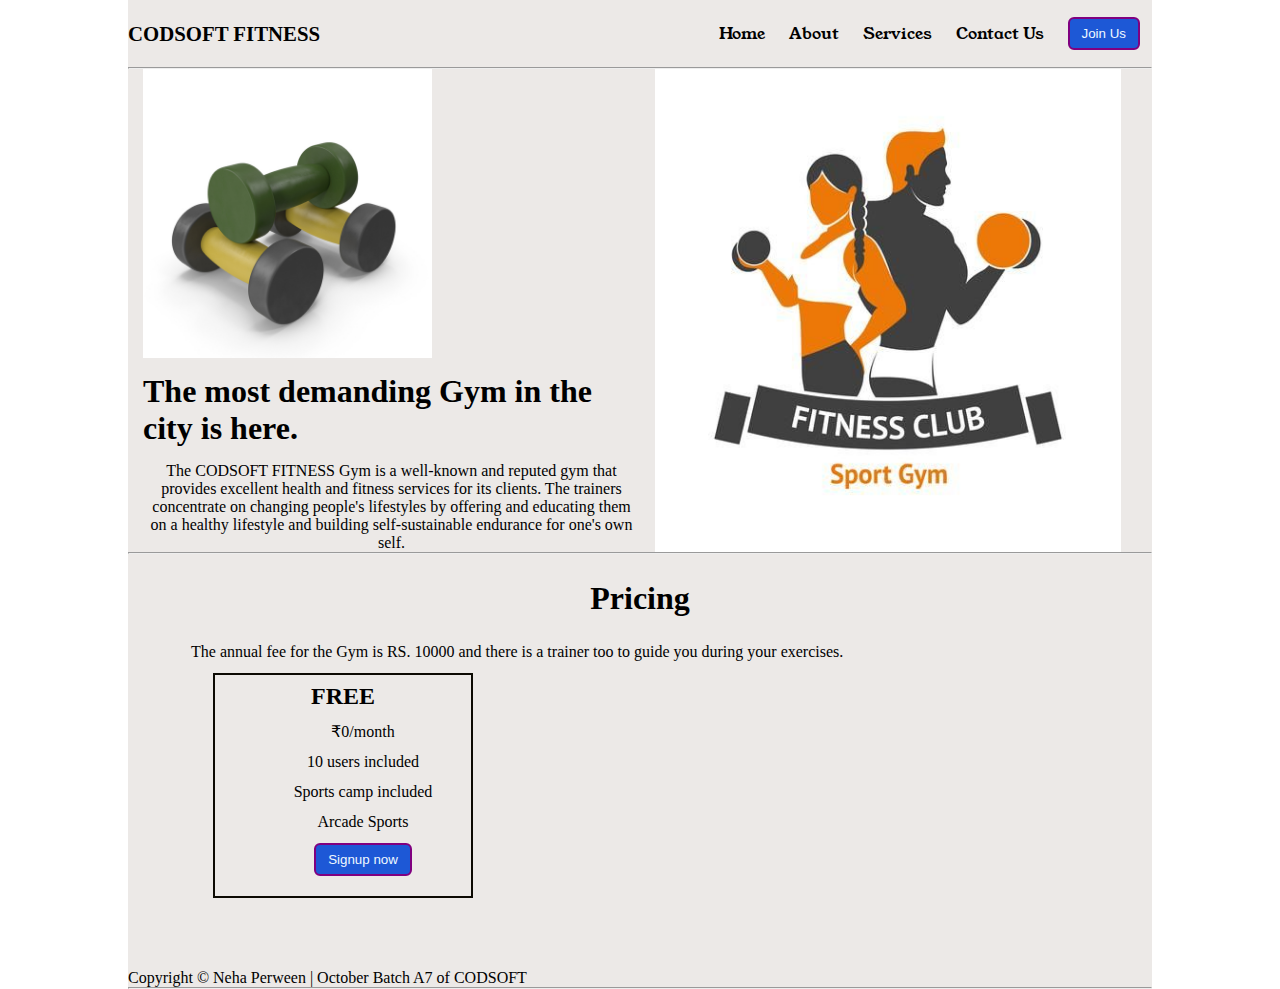
<file: CODSOFT TASK/index.html>
<!DOCTYPE html>
<html lang="en">
<head>
    <meta charset="UTF-8">
    <meta name="viewport" content="width=device-width, initial-scale=1.0">
    <title>neha's landing page</title>
    <link rel="stylesheet" href="utils.css">
    <link rel="stylesheet" href="style1.css">
    
</head>
<body>
    <div class="container mx-auto bg-peach">
        <header>
            <nav class="flex justify-between">
                <div class="logo font-bold flex items-center bg-aqua"> CODSOFT FITNESS</div>
            <ul class="navbar flex items-center">
                <li>Home</li>
                <li>About</li>
                <li>Services</li>
                <li>Contact Us</li>
                <li><button class="btn">Join Us</button></li>
            </ul>
            </nav>
            <hr>
        </header>
        <main class="min-h-screen">
            <section class="section1">
                <div class="flex ">
                    <div class="topleft flex flex-col justify-center px-2">
                        <img class="dumbell" src="download.png" alt="">
                        <h1 class="my-1">The most demanding Gym in the city is here.</h1>
                        <p class="text-center">The CODSOFT FITNESS Gym is a well-known and reputed gym that provides excellent health and fitness services for its clients. The trainers concentrate on changing people's lifestyles by offering and educating them on a healthy lifestyle and building self-sustainable endurance for one's own self. </p>

                    </div>
           <div class="topright flex justify-center">
            <img class="gyming" src="fit.jpg" alt="">
           </div></div>
            </section><hr>
            <section class="section2">
                <h1 class="text-center my-2">Pricing</h1>
                <p>  The annual fee for the Gym is RS. 10000 and there is a trainer too to guide you during your exercises. </p>
            <div class="boxes flex justify-center">
                <div class="box ">
                <h2>FREE</h2>
                <ul>
                <li>₹0/month</li>
                
                <li>10 users included</li>
                
                <li>Sports camp included</li>
                <li>Arcade Sports</li>
                
                <li><button class="btn">Signup now</button></li>
                </ul>
            </div></div>
            </section>
        </main>
        <footer>
            Copyright &copy; Neha Perween | October Batch A7 of CODSOFT
            <hr>
        </footer>
    </div>
</body>
</html>
</file>
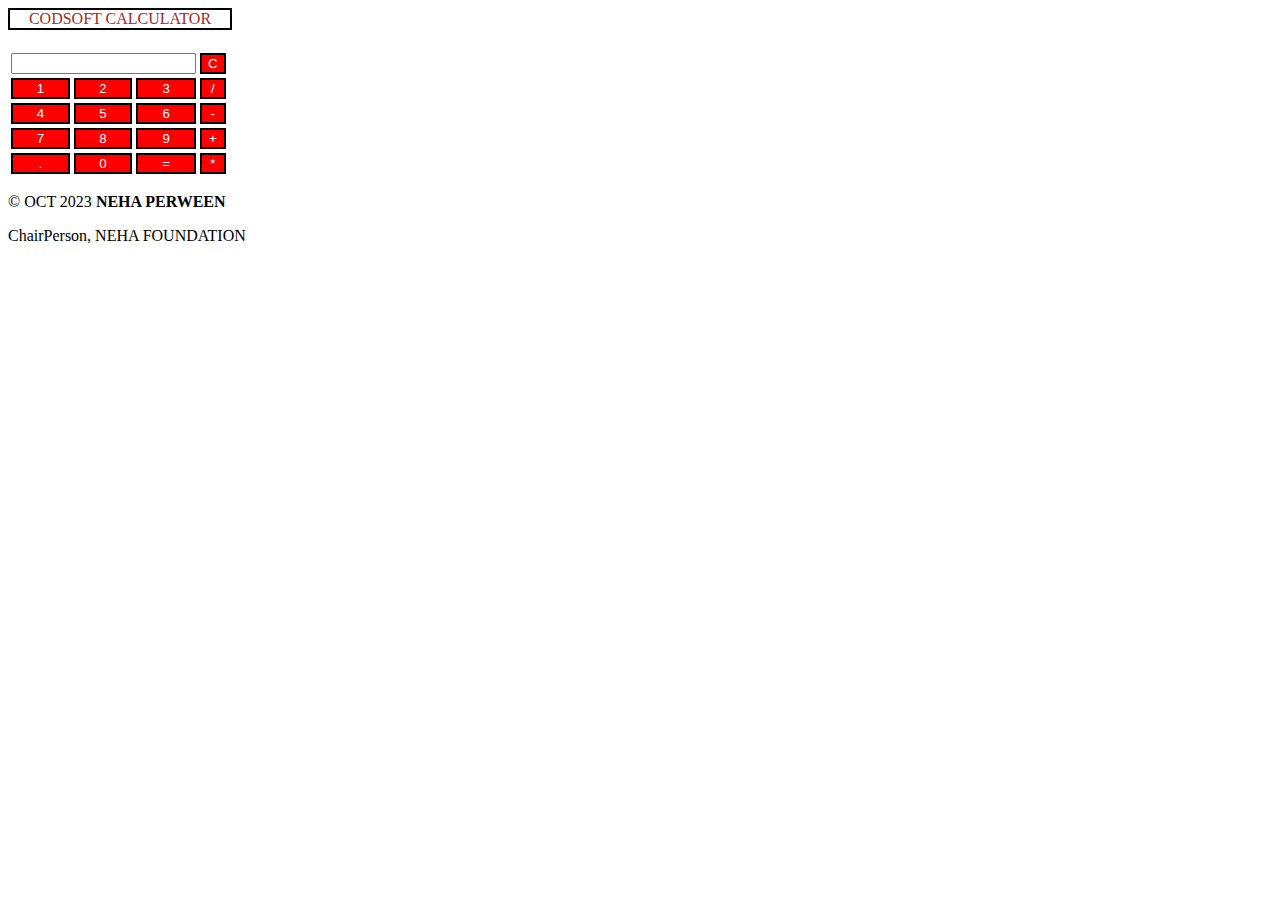
<file: calculator.html>
<!DOCTYPE html>
<head>
    <title>neha's calculator</title>
    <style>
        .title{
            margin-bottom:20px ;
            text-align: center;
            width: 220px;
            color: brown;
            border: solid black 2px;
        }
        input[type="button"] {
            background-color:red;
            color:white;
            border: solid black 2px;
            width: 100%;
        }
        input [type="text"] {
            background-color: blanchedalmond;
            border: solid black 2px;
            width: 100%;
        }
        
    </style>
</head>
<body>
<div class="title">CODSOFT CALCULATOR</div>
<table border="0">
    <tr>
        <td colspan="3"><input type="text" id="result"></td>
        <td> <input type="button" value="C" onclick="clr()"</td>
    </tr>
    <tr>
        <td> <input type="button" value="1" onclick="display(1)"</td>
        <td> <input type="button" value="2" onclick="display(2)"</td>
        <td> <input type="button" value="3" onclick="display(3)"</td>
        <td> <input type="button" value="/" onclick="display('/')"</td>
        </tr>
    <tr>
            <td> <input type="button" value="4" onclick="display(4)"</td>
            <td> <input type="button" value="5" onclick="display(5)"</td>
            <td> <input type="button" value="6" onclick="display(6)"</td>
            <td> <input type="button" value="-" onclick="display('-')"</td>
    </tr>
    <tr>
        <td> <input type="button" value="7" onclick="display(7)"</td>
        <td> <input type="button" value="8" onclick="display(8)"</td>
        <td> <input type="button" value="9" onclick="display(9)"</td>
        <td> <input type="button" value="+" onclick="display('+')"</td>
    </tr>
    <tr>
        <td> <input type="button" value="." onclick="display('.')"</td>
        <td> <input type="button" value="0" onclick="display(0)"</td>
        <td> <input type="button" value="=" onclick="equate('=')"</td>
        <td> <input type="button" value="*" onclick="display('*')"</td>
    </tr>
</table>    
<script type="text/javascript">
function clr() {
document.getElementById("result").value=" ";
}
function display(val) {
    document.getElementById("result").value+=val;
    }
function equate() {
    let x=document.getElementById("result").value;
    let y= eval(x);
    document.getElementById("result").value=y;
}
</script>

<footer class="text-center mt-2 py-5">
    <p>&copy OCT 2023  <b> NEHA PERWEEN</b>  </p>ChairPerson, NEHA FOUNDATION</p>
</footer>

</body>
</html>
</file>
<file: CODSOFT TASK/utils.css>
.min-h-screen{
    min-height: 100vh;
}

.bg-peach{
    background-color:rgb(236, 233, 231);

}

.mx-auto{
    margin-left: auto;
    margin-right: auto;

}

.flex{
    display: flex;
}

.items-center{
    align-items: center;
}

.justify-between{
    justify-content:space-between;
}

.justify-center{
    justify-content:space-center;
}

.flex-col{
    flex-direction: column;
}

.font-bold{
    font-weight: bold;
}

.my-1{
margin-top: 15px;
margin-bottom: 15px;
}


.my-2{
    margin-top: 26px;
    margin-bottom: 26px;
    
    }

.px-2{
    padding-left: 15px;
    padding-right: 15px;
}

.btn{
    padding: 7px 12px;
    border: 2px solid purple;
    color: aliceblue;
    background-color: rgb(29,88,214);
    border-radius: 6px;
    cursor: pointer;
}

.text-center{
    text-align: center;
    
}
</file>
<file: CODSOFT TASK/style1.css>
@import url('https://fonts.googleapis.com/css2?family=Young+Serif&display=swap');


*{
    margin: 0;
    padding: 5;
}

.container{
    max-width: 80vw;
}

.navbar{
    display: flex;
height: 67px;
font-family: 'young serif';
}
.navbar li{
    list-style: none;
  margin: 0 12px;
}

.topleft{
    width: 50%;
}

.topright{
    width: 50%;
}

.section1{
    max-height: 100vh;
}

.section1 h1{
    font-size: 2rem;
}

.logo{
    font-size: 1.3rem;
}

.dumbell{
    height: 289px;
    width: 289px;
    
}

.topright .gyming{
    width: 466px ;

}

.section2{
    padding-left: 63px;
    padding-right: 63px;
}
.section2 h1{
    font-size: 2rem;
}

.box{
    padding: 8px 0;
    margin: 12px 22px;
    min-width: 20vw;
    border: 2px solid rgb(12, 10, 3);
    text-align: center;
}
.box ul{
    list-style-type: none;
}
.box ul li{
    margin: 12px 2px;
}
</file>
